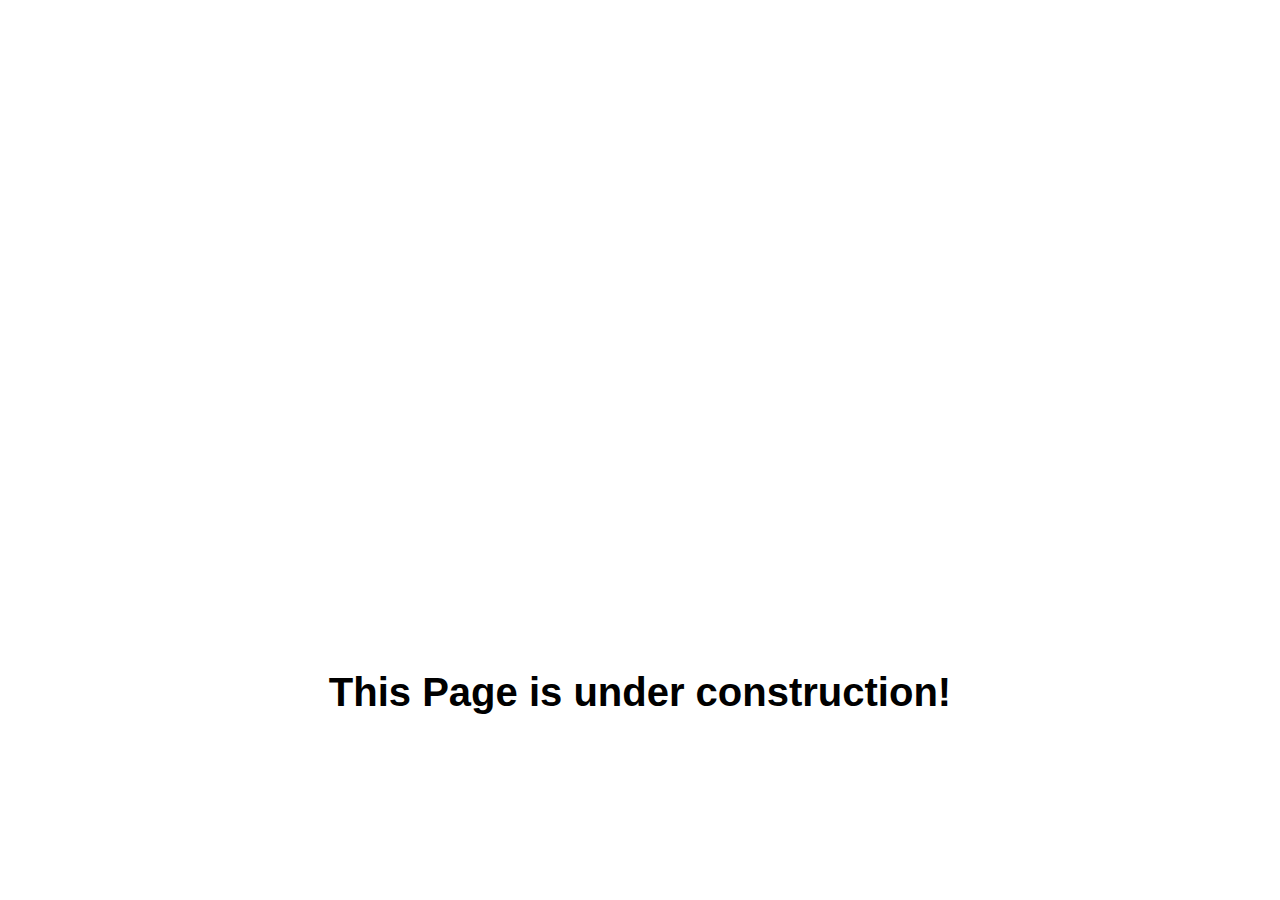
<file: IN_PROGRESS.html>
<!DOCTYPE html>
<html lang="en">

<head>
  <meta charset="UTF-8">
  <title>tos-pegasus.github.io</title>

  <link rel="shortcut icon" href="icon.png" />
  <link rel="stylesheet" href="css/style.css">
  <link rel="stylesheet" href="css/menu.css">
  <script src="https://www.w3schools.com/lib/w3.js"></script>
</head>

<body onload="w3.includeHTML();">
  <div w3-include-html="nav_n.html" style="z-index:1"></div>


  <p style="font-weight: bolder;
  color: inherit;
  width: 100%;
  position: absolute;
  top: 70%;
  text-align: center;
  font-size: 40px;
  ">This Page is under construction!</p>
</body>

</html>
</file>
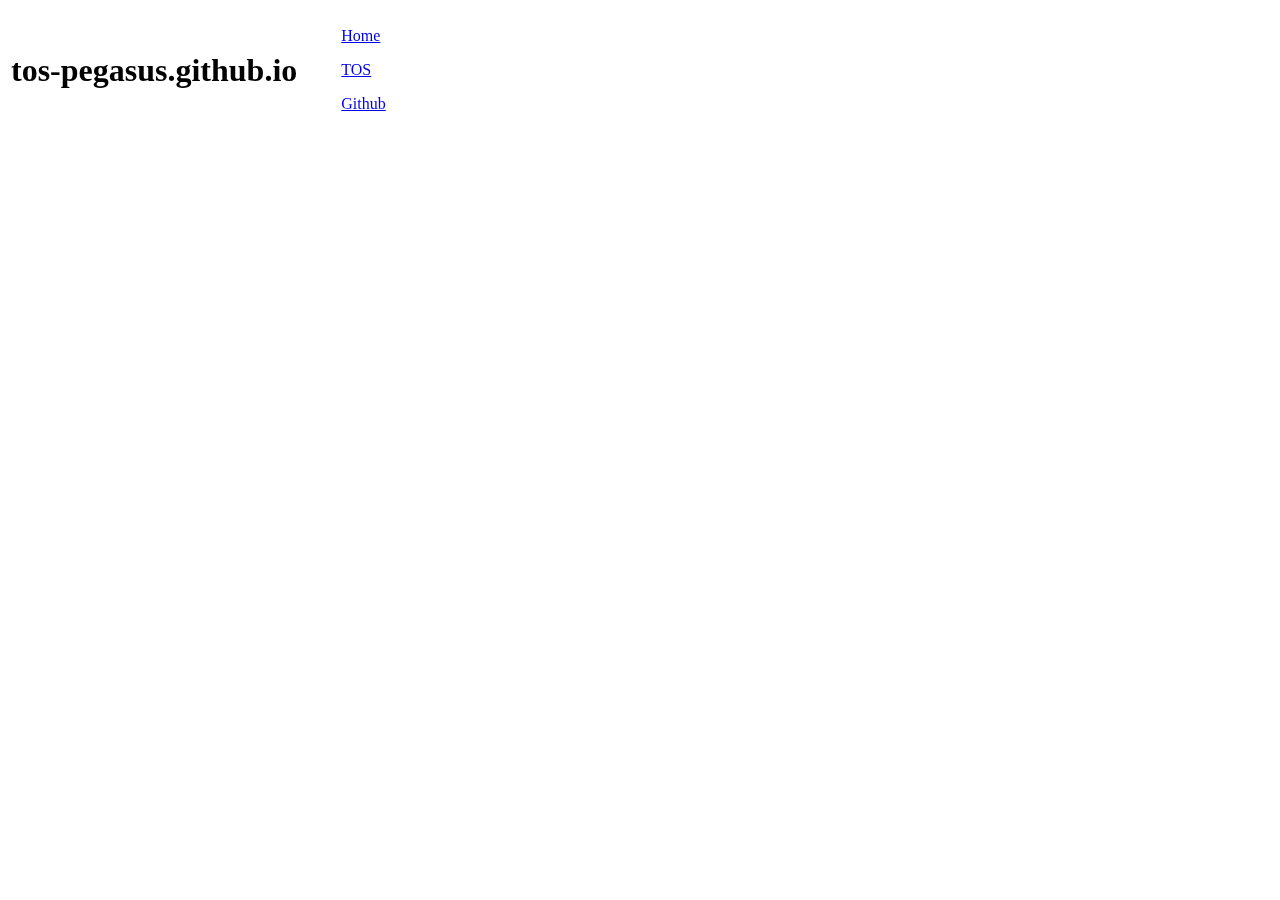
<file: nav_n.html>
<!DOCTYPE html>
<html lang="en">

<head>
  <meta charset="UTF-8" />
</head>

<body>
  <div class="nav">
    <table style="position:fixed">
      <tr>
        <td>
          <h1>tos-pegasus.github.io</h1>
        </td>
        <td>
          <nav style="float:right">
            <menu>
              <menuitem>
              <a href="/index.html" <img src="/img/home.png" alt="">
                <p>Home</p>
              </a>
              </menuitem>
              <menuitem>
              <a href="https://www.trias-oberschule-elsterberg.de">
                <p>TOS </p>
              </a>
              </menuitem>
              <menuitem>
              <a href="https://github.com/PegasusGTA/tos-pegasus.github.io">
                <p>Github</p>
              </a>
              </menuitem>
            </menu>
          </nav>
        </td>
      </tr>
    </table>
  </div>
</body>

</html>
</file>
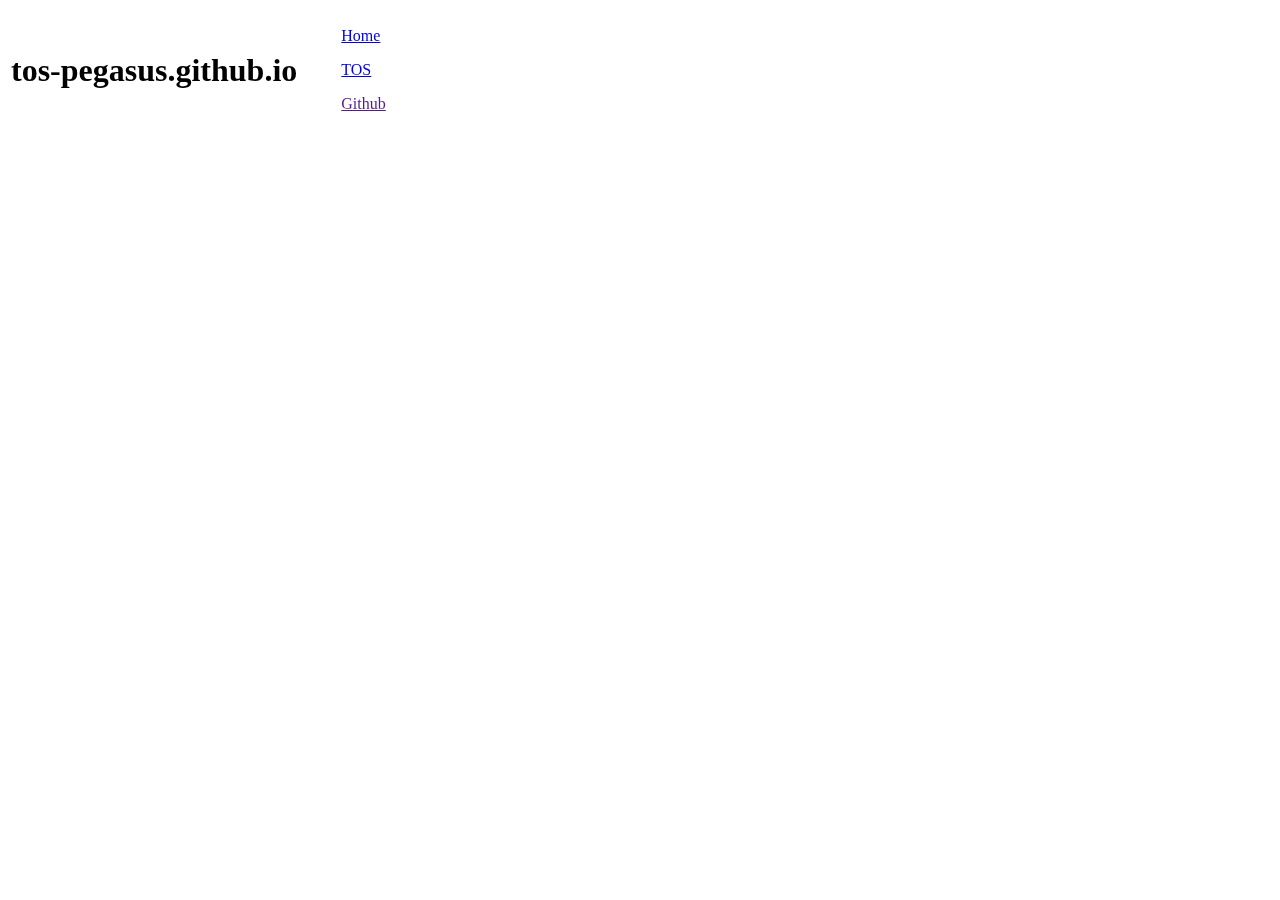
<file: qrcode1/nav_n.html>
<!DOCTYPE html>
<html lang="en">

<head>
  <meta charset="UTF-8" />
</head>

<body>
  <div class="nav">
    <table style="position:fixed">
      <tr>
        <td>
          <h1>tos-pegasus.github.io</h1>
        </td>
        <td>
          <nav style="float:right">
            <menu>
              <menuitem>
              <a href="/index.html" <img src="/img/home.png" alt="">
                <p>Home</p>
              </a>
              </menuitem>
              <menuitem>
              <a href="https://www.trias-oberschule-elsterberg.de">
                <p>TOS </p>
              </a>
              </menuitem>
              <menuitem>
              <a href="">
                <p>Github</p>
              </a>
              </menuitem>
            </menu>
          </nav>
        </td>
      </tr>
    </table>
  </div>
</body>

</html>
</file>
<file: css/style.css>
html, body {
  padding: 0px;
  margin: 0px;
  background: #white;
  font-family: 'Raleway', sans-serif;
  color: ##0051ff;
  overflow-x: hidden;
}

#logo {
  margin: 100px;
}

#logo>img {
  width: 40%;
  height: auto;
  border-radius: 3px;
}

.info .center {
  text-align: center;
}

.info iframe {
  margin: 5px;
}

.info .content {
  background: white;
  margin: 5px;
}

.info .padded {
  padding: 10px;
}

.info .round {
  border-radius: 3px;
}

.info .dark {
  border: 1px solid #227888;
  background: white;
  text-align: center;
}

.info img {
  width: 200px;
  height: auto;
  padding: 5px;
  border-radius: 3px;
}

.info .ui input, textarea {
  background: white;
  border: 1px solid gray;
  padding: 3px;
}

.comment {
  background: #222;
  border-radius: 3px;
  padding: 5px;
  margin: 5px 0px;
}

.comment h6 {
  margin: 2px;
}

#button {
  float: right;
}

#textarea {
  width: 300px;
  height: 190px;
  resize: none;
}

.footer {
  width: 100%;
  background-color: rgba(0, 0, 0, 0.3);
  padding: 10px 20px;
}

.footer .counter p {
  display: inline;
}
</file>
<file: css/menu.css>
a, button {
  outline: 0;
  text-decoration: none;
  color: inherit;
}

.nav * {
  z-index: 4;
  margin: 0;
  padding: 0;
}

.nav h1 {
  color: #fff;
  font-size: 25px;
  padding-left: 20px;
}

.nav td {
  padding-left: 10px;
  padding-right: 10px;
}

.nav table {
  top: 0px;
  right: 0px;
  width: 100%;
  background-color: rgba(0, 0, 0, 0.3);
}

.nav nav menuitem {
  position: relative;
  display: block;
  opacity: 0;
  cursor: pointer;
}

.nav nav menuitem>menu {
  position: absolute;
  pointer-events: none;
}

.nav nav>menu {
  display: -webkit-box;
  display: -ms-flexbox;
  display: flex;
}

.nav nav>menu>menuitem {
  pointer-events: all;
  opacity: 1;
}

.nav menu menuitem a {
  white-space: nowrap;
  display: block;
}

.nav menuitem:hover>menu {
  pointer-events: initial;
}

.nav menuitem:hover>menu>menuitem, menu:hover>menuitem {
  opacity: 1;
}

.nav nav>menu>menuitem menuitem menu {
  -webkit-transform: translateX(100%);
  transform: translateX(100%);
  top: 0;
  right: 0;
}

.nav nav {
  margin-top: 0px;
  margin-left: 0px;
  padding: 7px;
  display: inline-table;
}

.nav a {
  text-decoration: none;
  background: #00ff77;
  color: #FFF;
  width: 130px;
  height: 20px;
  margin: 0px;
  margin-right: 5px;
  text-align: center;
  padding: 5px;
  transition: background 0.5s, color 1s;
  position: relative;
}

.nav nav a>img {
  position: absolute;
  top: 6px;
  left: 6px;
  width: 18px;
  height: 18px;
  display: inline;
}

.nav nav a>p {
  font-size: 18px;
  display: inline;
}

.nav nav a:hover {
  background: #00ff77;
}

/*Arrows*/

/*nav>menu>menuitem>a+menu:after {
  content: '';
  position: absolute;
  border: 10px solid transparent;
  border-top: 10px solid white;
  left: 8px;
  top: -15%;
}*/

/*animations for dropdown*/

.nav nav>menu>menuitem>menu>menuitem {
  -webkit-transition: opacity 0.6s, -webkit-transform 0.6s;
  transition: opacity 0.6s, -webkit-transform 0.6s;
  transition: transform 0.6s, opacity 0.6s;
  transition: transform 0.6s, opacity 0.6s, -webkit-transform 0.6s;
  -webkit-transform: translateY(150%);
  transform: translateY(150%);
  opacity: 0;
}

.nav nav>menu>menuitem:hover>menu>menuitem, nav>menu>menuitem.hover>menu>menuitem {
  -webkit-transform: translateY(0%);
  transform: translateY(0%);
  opacity: 1;
}
</file>
